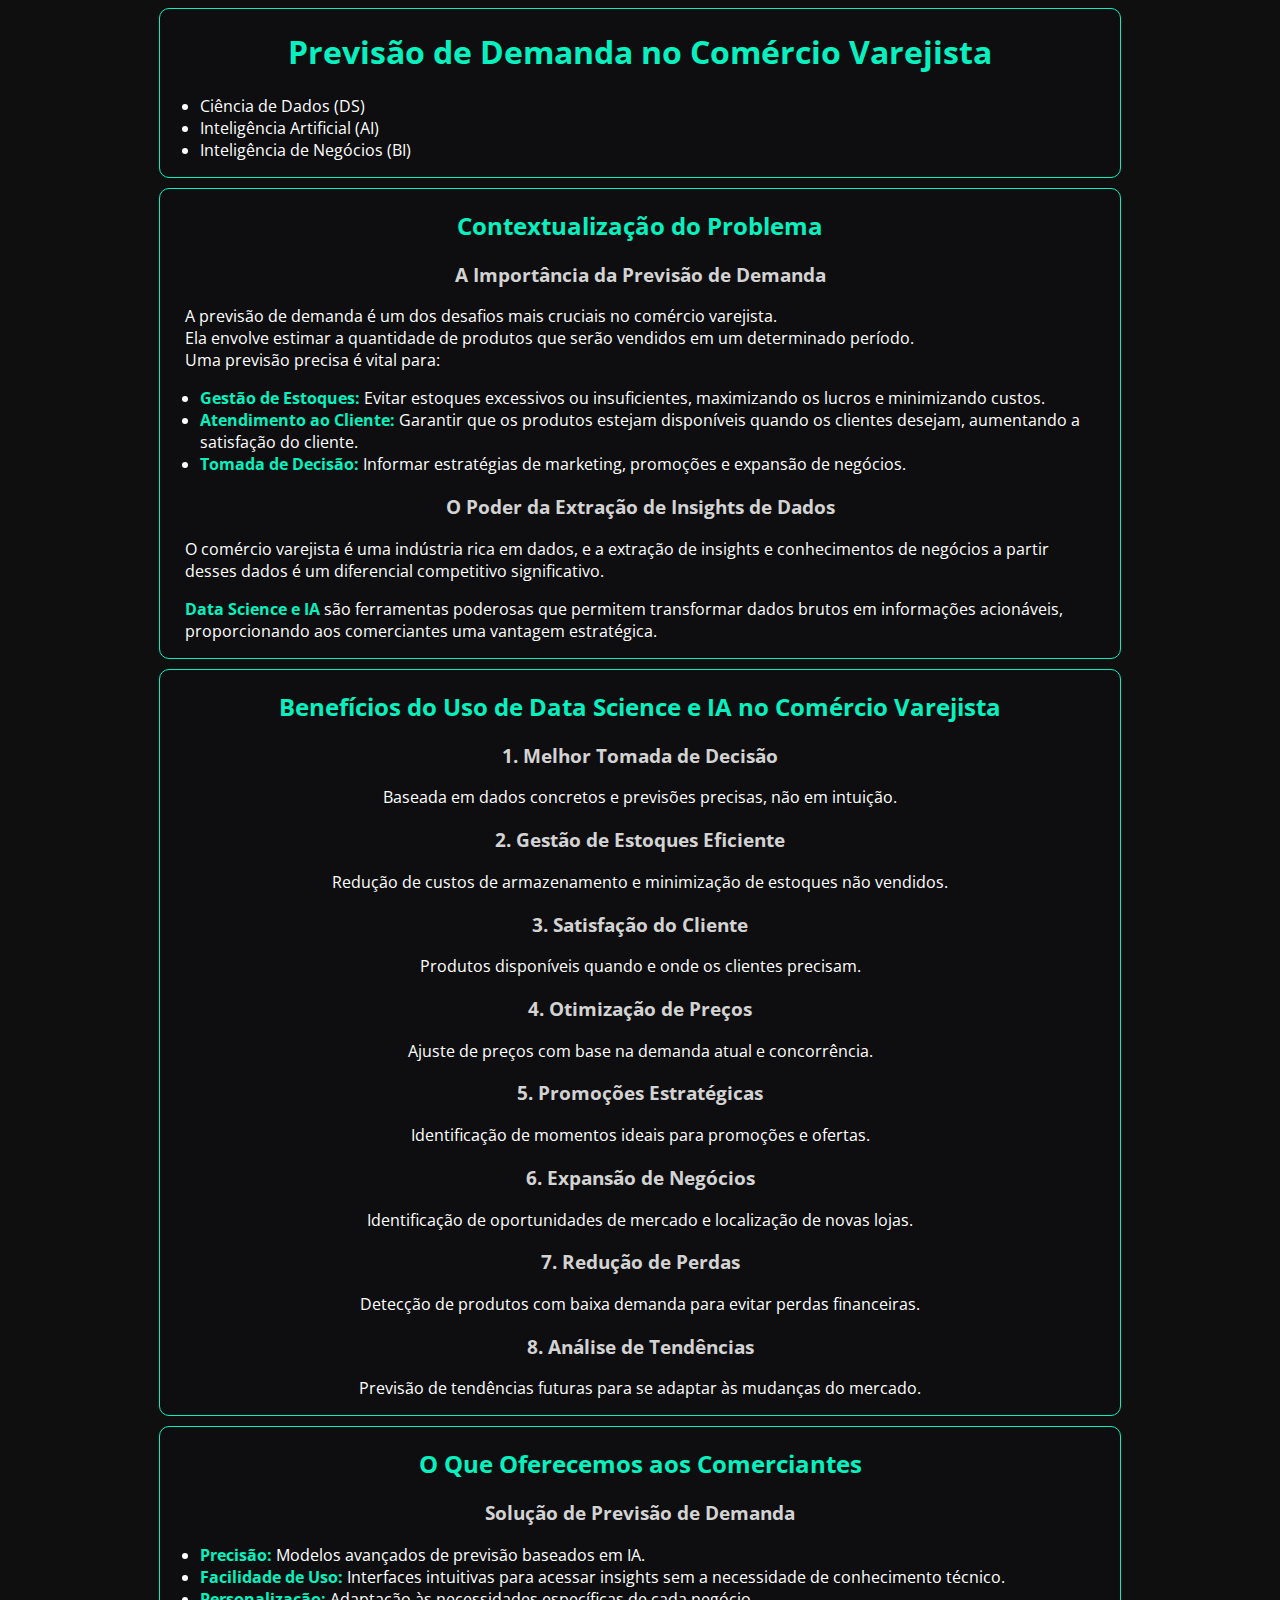
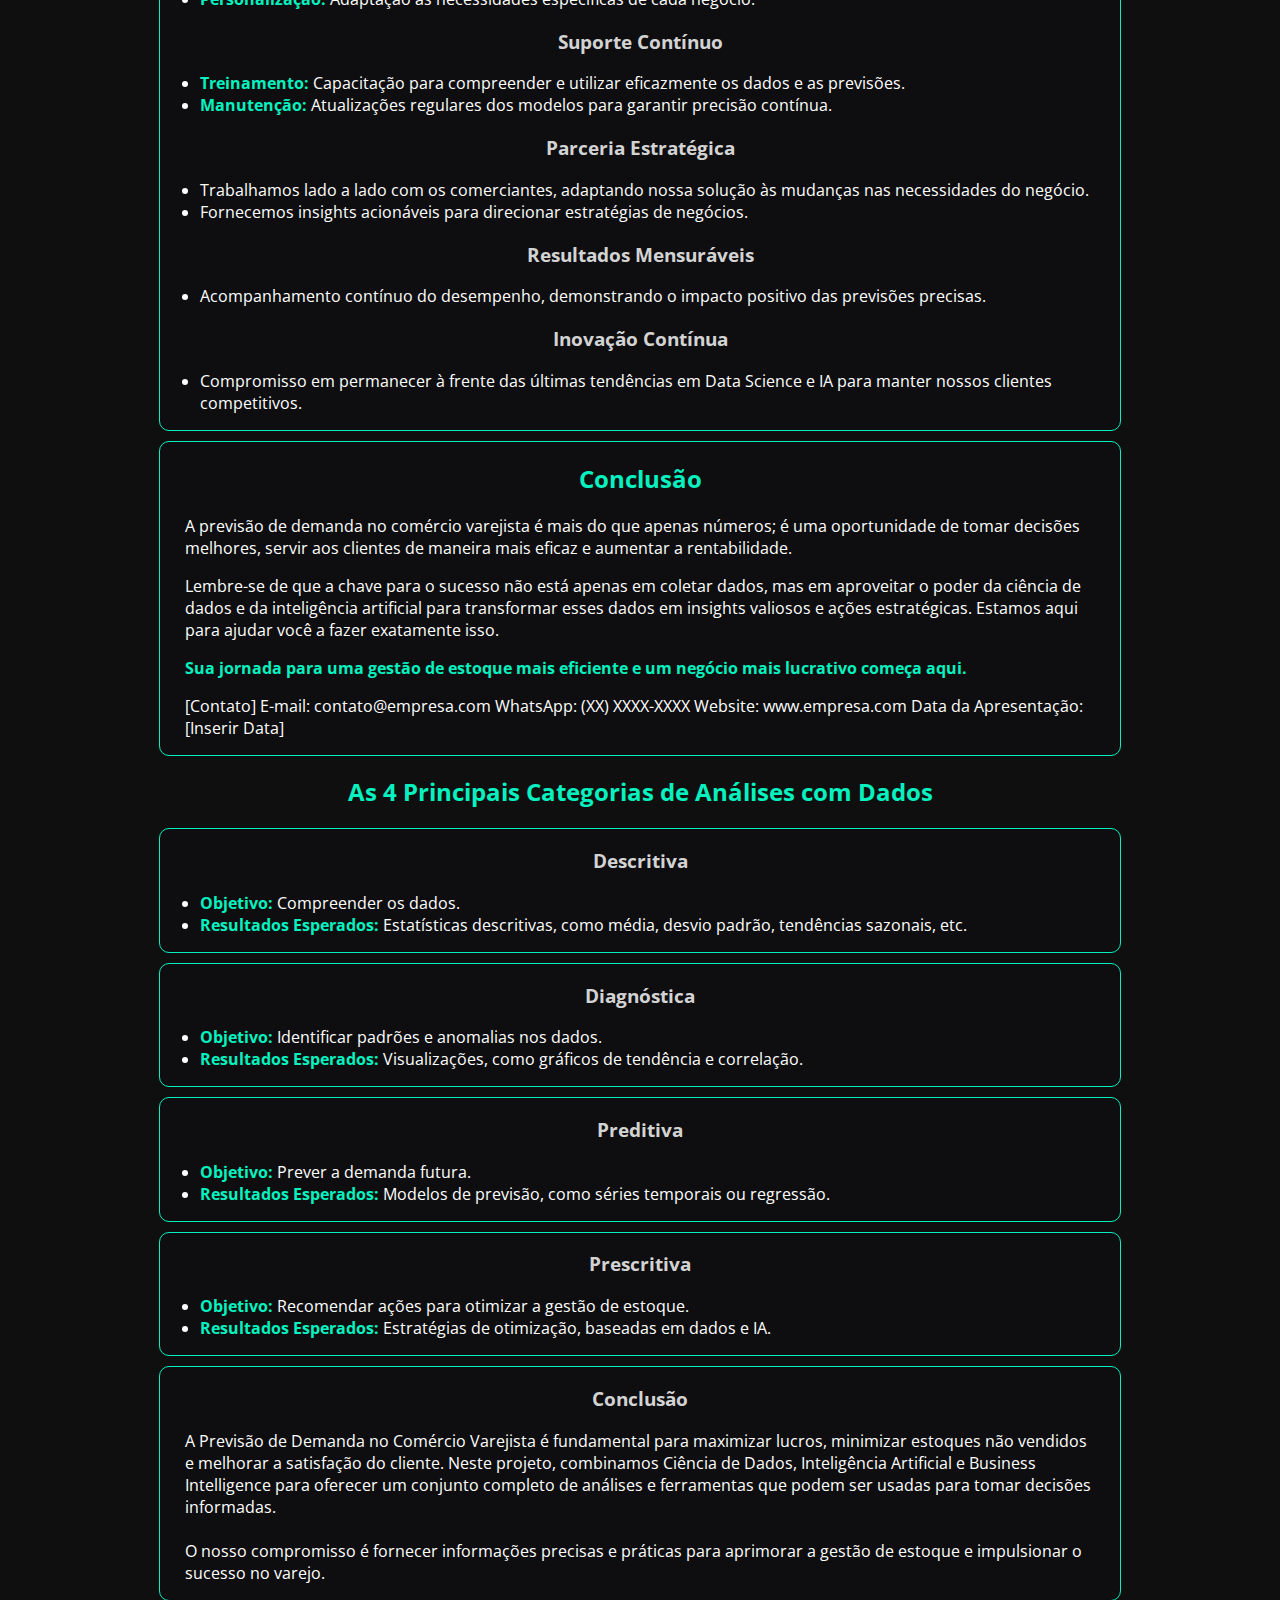
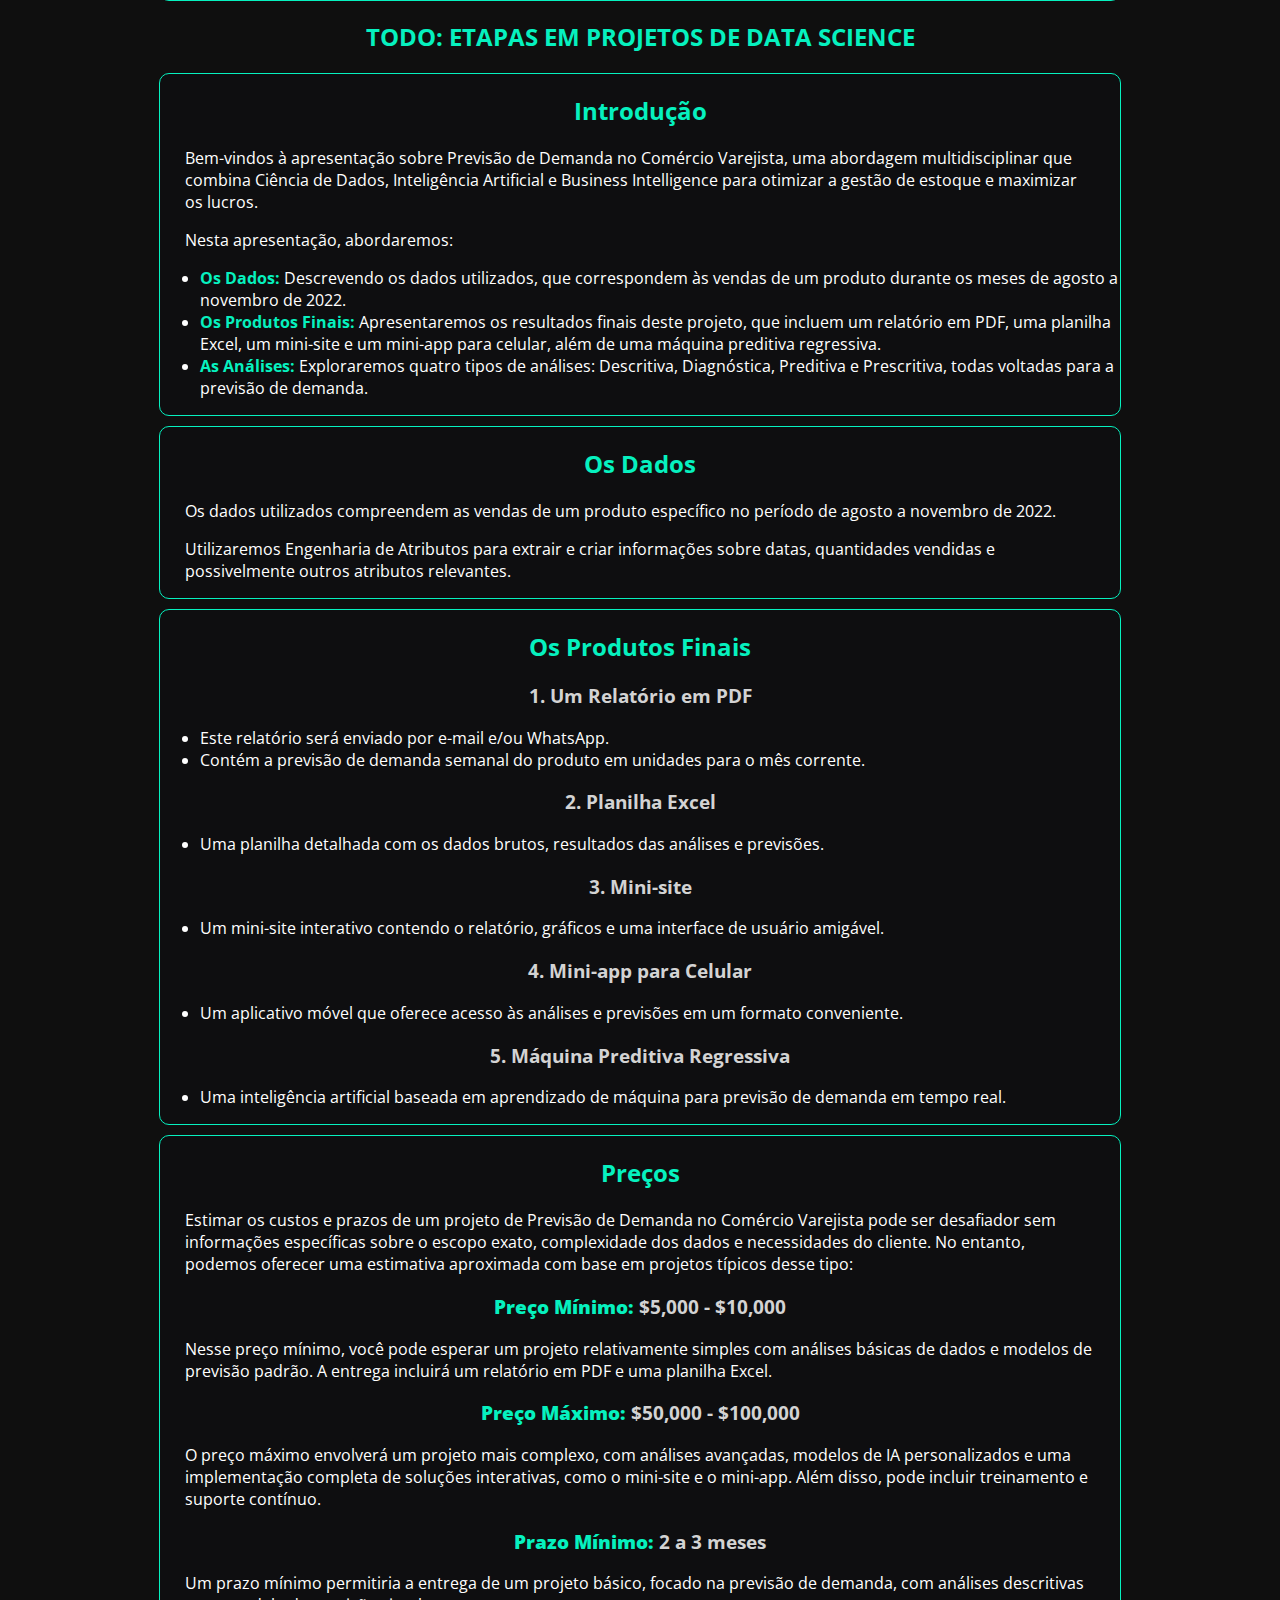
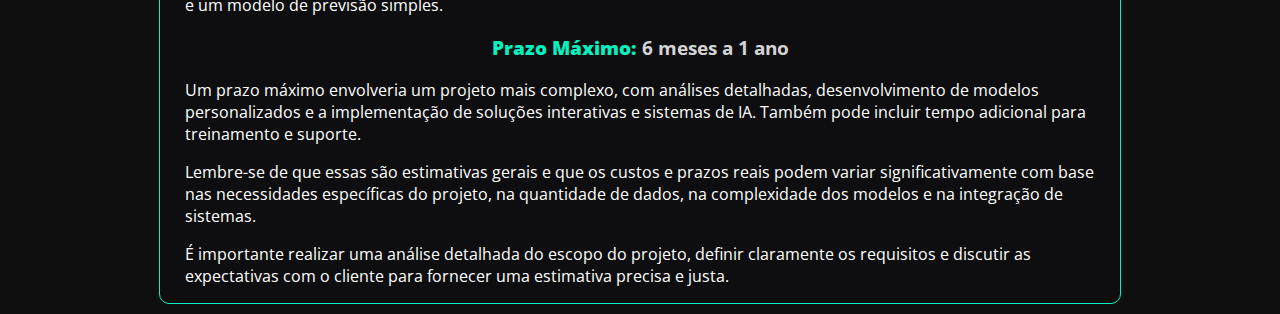
<file: web-data-science-demanda/index.html>
<!DOCTYPE html>
<html lang="pt-br">
<head>
    <meta charset="UTF-8">
    <meta name="viewport" content="width=device-width, initial-scale=1.0">
    <title>Previsão de Demanda no Comércio Varejista</title>
    <link rel="stylesheet" href="style.css">
</head>
<body>
    
    <header>
        <h1>Previsão de Demanda no Comércio Varejista</h1>
        <ul>
            <li>Ciência de Dados (DS)</li>
            <li>Inteligência Artificial (AI)</li>
            <li>Inteligência de Negócios (BI)</li>
        </ul>
    </header>

    <main>
        <article>
            <section>
                <h2>Contextualização do Problema</h2>
                <h3>A Importância da Previsão de Demanda</h3>
                <p>A previsão de demanda é um dos desafios mais cruciais no comércio varejista.<br>Ela envolve estimar a quantidade de produtos que serão vendidos em um determinado período.<br>Uma previsão precisa é vital para:</p>
                <ul>
                    <li><strong>Gestão de Estoques: </strong>Evitar estoques excessivos ou insuficientes, maximizando os lucros e minimizando custos.</li>
                    <li><strong>Atendimento ao Cliente: </strong>Garantir que os produtos estejam disponíveis quando os clientes desejam, aumentando a satisfação do cliente.</li>
                    <li><strong>Tomada de Decisão: </strong>Informar estratégias de marketing, promoções e expansão de negócios.</li>
                </ul>

                <h3>O Poder da Extração de Insights de Dados</h3>
                <p>O comércio varejista é uma indústria rica em dados, e a extração de insights e conhecimentos de negócios a partir desses dados é um diferencial competitivo significativo.</p>
                
                <p><strong>Data Science e IA</strong> são ferramentas poderosas que permitem transformar dados brutos em informações acionáveis, proporcionando aos comerciantes uma vantagem estratégica.</p>
            </section>
            <section style="text-align: center;">
                <h2>Benefícios do Uso de Data Science e IA no Comércio Varejista</h2>
                <h3>1. Melhor Tomada de Decisão</h3>
                <p>Baseada em dados concretos e previsões precisas, não em intuição.</p>
                <h3>2. Gestão de Estoques Eficiente</h3>
                <p>Redução de custos de armazenamento e minimização de estoques não vendidos.</p>
                <h3>3. Satisfação do Cliente</h3>
                <p>Produtos disponíveis quando e onde os clientes precisam.</p>
                <h3>4. Otimização de Preços</h3>
                <p>Ajuste de preços com base na demanda atual e concorrência.</p>
                <h3>5. Promoções Estratégicas</h3>
                <p>Identificação de momentos ideais para promoções e ofertas.</p>
                <h3>6. Expansão de Negócios</h3>
                <p>Identificação de oportunidades de mercado e localização de novas lojas.</p>
                <h3>7. Redução de Perdas</h3>
                <p>Detecção de produtos com baixa demanda para evitar perdas financeiras.</p>
                <h3>8. Análise de Tendências</h3>
                <p>Previsão de tendências futuras para se adaptar às mudanças do mercado.</p>
            </section>
            <section>
                <h2>O Que Oferecemos aos Comerciantes</h2>
                <h3>Solução de Previsão de Demanda</h3>
                <ul>
                    <li><strong>Precisão: </strong>Modelos avançados de previsão baseados em IA.</li>
                    <li><strong>Facilidade de Uso: </strong>Interfaces intuitivas para acessar insights sem a necessidade de conhecimento técnico.</li>
                    <li><strong>Personalização: </strong>Adaptação às necessidades específicas de cada negócio.</li>
                </ul>
                <h3>Suporte Contínuo</h3>
                <ul>
                    <li><strong>Treinamento: </strong>Capacitação para compreender e utilizar eficazmente os dados e as previsões.</li>
                    <li><strong>Manutenção: </strong>Atualizações regulares dos modelos para garantir precisão contínua.</li>
                </ul>
                <h3>Parceria Estratégica</h3>
                <ul>
                    <li>Trabalhamos lado a lado com os comerciantes, adaptando nossa solução às mudanças nas necessidades do negócio.</li>
                    <li>Fornecemos insights acionáveis para direcionar estratégias de negócios.</li>
                </ul>
                <h3>Resultados Mensuráveis</h3>
                <ul>
                    <li>Acompanhamento contínuo do desempenho, demonstrando o impacto positivo das previsões precisas.</li>
                </ul>
                <h3>Inovação Contínua</h3>
                <ul>
                    <li>Compromisso em permanecer à frente das últimas tendências em Data Science e IA para manter nossos clientes competitivos.</li>
                </ul>
            </section>
            <section>
                <h2>Conclusão</h2>
                <p>A previsão de demanda no comércio varejista é mais do que apenas números; é uma oportunidade de tomar decisões melhores, servir aos clientes de maneira mais eficaz e aumentar a rentabilidade.</p>
                <p>Lembre-se de que a chave para o sucesso não está apenas em coletar dados, mas em aproveitar o poder da ciência de dados e da inteligência artificial para transformar esses dados em insights valiosos e ações estratégicas. Estamos aqui para ajudar você a fazer exatamente isso.</p>
                <p><strong>Sua jornada para uma gestão de estoque mais eficiente e um negócio mais lucrativo começa aqui.</strong></p>
                <p>[Contato]

                    E-mail: contato@empresa.com
                    WhatsApp: (XX) XXXX-XXXX
                    Website: www.empresa.com
                    Data da Apresentação: [Inserir Data]</p>         
            </section>
        </article>
        <article>
            <h2>As 4 Principais Categorias de Análises com Dados</h2>
            <section>
                <h3>Descritiva</h3>
                <ul>
                    <li><strong>Objetivo: </strong>Compreender os dados.</li>
                    <li><strong>Resultados Esperados: </strong>Estatísticas descritivas, como média, desvio padrão, tendências sazonais, etc.</li>
                </ul>
            </section>

            <section>
                <h3>Diagnóstica</h3>
                <ul>
                    <li><strong>Objetivo: </strong>Identificar padrões e anomalias nos dados.</li>
                    <li><strong>Resultados Esperados: </strong>Visualizações, como gráficos de tendência e correlação.</li>
                </ul>
            </section>
            <section>
                <h3>Preditiva</h3>
                <ul>
                    <li><strong>Objetivo: </strong>Prever a demanda futura.</li>
                    <li><strong>Resultados Esperados: </strong>Modelos de previsão, como séries temporais ou regressão.</li>
                </ul>
            </section>
            <section>
                <h3>Prescritiva</h3>
                <ul>
                    <li><strong>Objetivo: </strong>Recomendar ações para otimizar a gestão de estoque.</li>
                    <li><strong>Resultados Esperados: </strong>Estratégias de otimização, baseadas em dados e IA.</li>
                </ul>
            </section>
            <section>
                <h3>Conclusão</h3>
                <p>A Previsão de Demanda no Comércio Varejista é fundamental para maximizar lucros, minimizar estoques não vendidos e melhorar a satisfação do cliente. Neste projeto, combinamos Ciência de Dados, Inteligência Artificial e Business Intelligence para oferecer um conjunto completo de análises e ferramentas que podem ser usadas para tomar decisões informadas.<br><br>O nosso compromisso é fornecer informações precisas e práticas para aprimorar a gestão de estoque e impulsionar o sucesso no varejo.</p>
            </section>

        </article>
        <article>
            <h2>TODO: ETAPAS EM PROJETOS DE DATA SCIENCE</h2>
        </article>
        <article>
            <section>
                <h2>Introdução</h2>
                <p>Bem-vindos à apresentação sobre Previsão de Demanda no Comércio Varejista, uma abordagem multidisciplinar que combina Ciência de Dados, Inteligência Artificial e Business Intelligence para otimizar a gestão de estoque e maximizar os lucros.</p>
                <p>Nesta apresentação, abordaremos:</p>
                <ul>
                    <li><strong>Os Dados: </strong>Descrevendo os dados utilizados, que correspondem às vendas de um produto durante os meses de agosto a novembro de 2022.</li>
                    <li><strong>Os Produtos Finais: </strong>Apresentaremos os resultados finais deste projeto, que incluem um relatório em PDF, uma planilha Excel, um mini-site e um mini-app para celular, além de uma máquina preditiva regressiva.</li>
                    <li><strong>As Análises: </strong>Exploraremos quatro tipos de análises: Descritiva, Diagnóstica, Preditiva e Prescritiva, todas voltadas para a previsão de demanda.</li>
                </ul>
            </section>
            <section>
                <h2>Os Dados</h2>
                <p>Os dados utilizados compreendem as vendas de um produto específico no período de agosto a novembro de 2022.</p>
                <p>Utilizaremos Engenharia de Atributos para extrair e criar informações sobre datas, quantidades vendidas e possivelmente outros atributos relevantes.</p>
            </section>
            <section>
                <h2>Os Produtos Finais</h2>
                <h3>1. Um Relatório em PDF</h3>
                <ul>
                    <li>Este relatório será enviado por e-mail e/ou WhatsApp.</li>
                    <li>Contém a previsão de demanda semanal do produto em unidades para o mês corrente.</li>
                </ul>
                <h3>2. Planilha Excel</h3>
                <ul><li>Uma planilha detalhada com os dados brutos, resultados das análises e previsões.</li></ul>
                <h3>3. Mini-site</h3>
                <ul><li>Um mini-site interativo contendo o relatório, gráficos e uma interface de usuário amigável.</li></ul>
                <h3>4. Mini-app para Celular</h3>
                <ul><li>Um aplicativo móvel que oferece acesso às análises e previsões em um formato conveniente.</li></ul>
                <h3>5. Máquina Preditiva Regressiva</h3>
                <ul><li>Uma inteligência artificial baseada em aprendizado de máquina para previsão de demanda em tempo real.</li></ul>
            </section>
        </article>
        <article>
            <section>            
                <h2>Preços</h2>
                <p>Estimar os custos e prazos de um projeto de Previsão de Demanda no Comércio Varejista pode ser desafiador sem informações específicas sobre o escopo exato, complexidade dos dados e necessidades do cliente. No entanto, podemos oferecer uma estimativa aproximada com base em projetos típicos desse tipo:</p>
    
                <h3><strong>Preço Mínimo:</strong> $5,000 - $10,000</h3>
                <p>Nesse preço mínimo, você pode esperar um projeto relativamente simples com análises básicas de dados e modelos de previsão padrão. A entrega incluirá um relatório em PDF e uma planilha Excel.</p>
                <h3><strong>Preço Máximo: </strong>$50,000 - $100,000</h3>
                <p>O preço máximo envolverá um projeto mais complexo, com análises avançadas, modelos de IA personalizados e uma implementação completa de soluções interativas, como o mini-site e o mini-app. Além disso, pode incluir treinamento e suporte contínuo.</p>
                <h3><strong>Prazo Mínimo: </strong>2 a 3 meses</h3>
                <p>Um prazo mínimo permitiria a entrega de um projeto básico, focado na previsão de demanda, com análises descritivas e um modelo de previsão simples.</p>
                <h3><strong>Prazo Máximo: </strong>6 meses a 1 ano</h3>
                <p>Um prazo máximo envolveria um projeto mais complexo, com análises detalhadas, desenvolvimento de modelos personalizados e a implementação de soluções interativas e sistemas de IA. Também pode incluir tempo adicional para treinamento e suporte.<br></p>
                <p>Lembre-se de que essas são estimativas gerais e que os custos e prazos reais podem variar significativamente com base nas necessidades específicas do projeto, na quantidade de dados, na complexidade dos modelos e na integração de sistemas.</p>
                <p>É importante realizar uma análise detalhada do escopo do projeto, definir claramente os requisitos e discutir as expectativas com o cliente para fornecer uma estimativa precisa e justa.</p>
            </section>
        </article>
    </main>






</body>
</html>
</file>
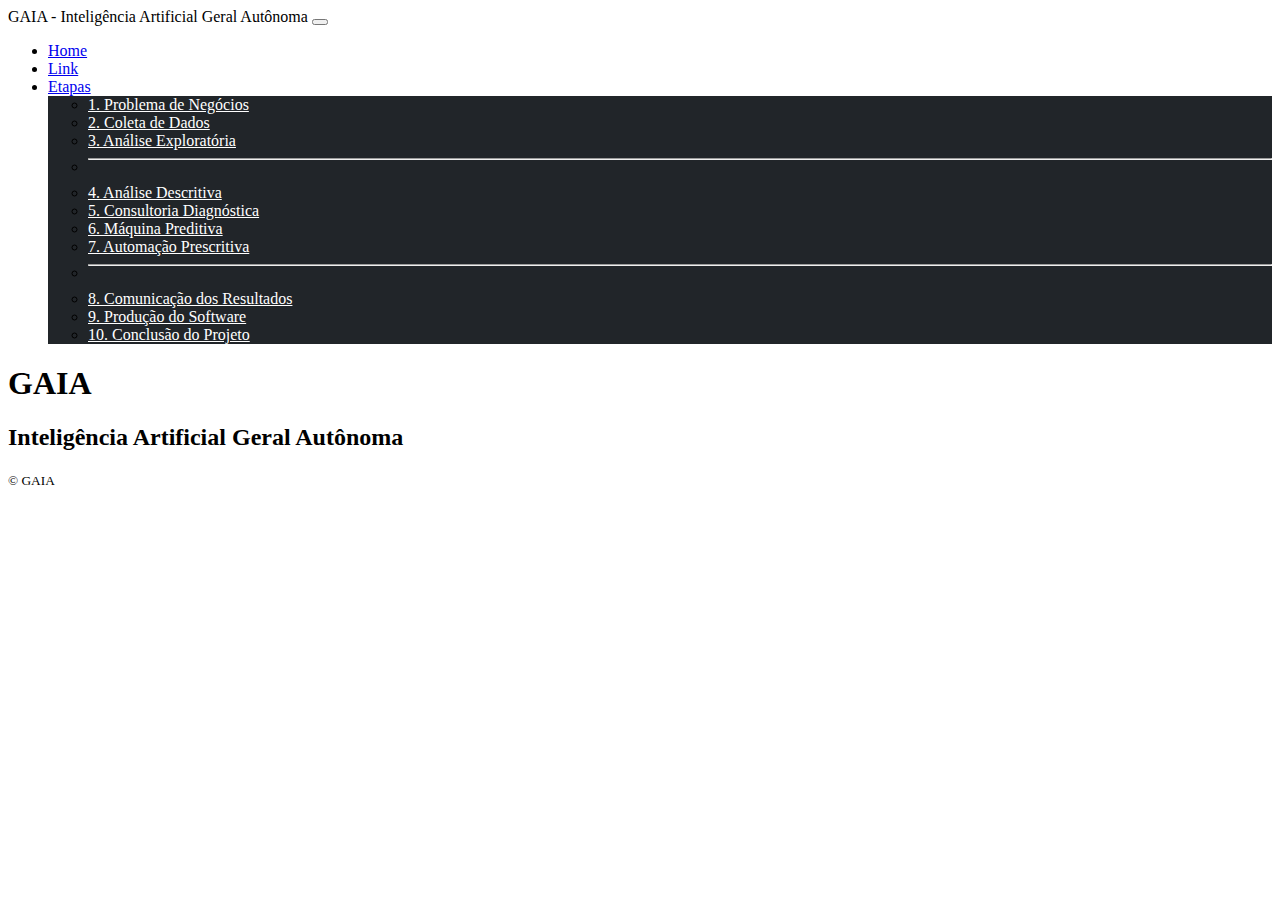
<file: ds-gestao-estoque/v1/index.html>
<!DOCTYPE html>
<html lang="pt-br">
<head>
    <meta charset="UTF-8">
    <meta name="viewport" content="width=device-width, initial-scale=1.0">
    <title>GAIA</title>
    <link href="https://cdn.jsdelivr.net/npm/bootstrap@5.0.2/dist/css/bootstrap.min.css" rel="stylesheet" integrity="sha384-EVSTQN3/azprG1Anm3QDgpJLIm9Nao0Yz1ztcQTwFspd3yD65VohhpuuCOmLASjC" crossorigin="anonymous">

    <link rel="stylesheet" href="styles.css">
</head>
<body>
    <header>
        <nav class="navbar navbar-expand-md navbar-dark bg-dark">
            <div class="container-fluid">
            <span class="navbar-brand mb-0 h1">GAIA  -  Inteligência Artificial Geral Autônoma
            </span>

              <button class="navbar-toggler" type="button" data-bs-toggle="collapse" data-bs-target="#navbarSupportedContent" aria-controls="navbarSupportedContent" aria-expanded="false" aria-label="Toggle navigation">
            <span class="navbar-toggler-icon"></span></button>

              <div class="collapse navbar-collapse" id="navbarSupportedContent">
                <ul class="navbar-nav me-auto mb-2 mb-md-0">
                  <li class="nav-item">
                    <a class="nav-link active" aria-current="page" href="#">Home</a>
                  </li>
                  <li class="nav-item">
                    <a class="nav-link" href="#">Link</a>
                  </li>
                  <li class="nav-item dropdown">
                    <a class="nav-link dropdown-toggle" href="#" id="navbarDropdown" role="button" data-bs-toggle="dropdown" aria-expanded="false">
                      Etapas
                    </a>
                    <ul class="dropdown-menu" aria-labelledby="navbarDropdown">
                      <li><a class="dropdown-item" href="#">1. Problema de Negócios</a></li>
                      <li><a class="dropdown-item" href="#">2. Coleta de Dados</a></li>
                      <li><a class="dropdown-item" href="#">3. Análise Exploratória</a></li>
                      <li><hr class="dropdown-divider"></li>
                      <li><a class="dropdown-item" href="#">4. Análise Descritiva</a></li>
                      <li><a class="dropdown-item" href="#">5. Consultoria Diagnóstica</a></li>
                      <li><a class="dropdown-item" href="#">6. Máquina Preditiva</a></li>
                      <li><a class="dropdown-item" href="#">7. Automação Prescritiva</a></li>
                      <li><hr class="dropdown-divider"></li>
                      <li><a class="dropdown-item" href="#">8. Comunicação dos Resultados</a></li>
                      <li><a class="dropdown-item" href="#">9. Produção do Software</a></li>
                      <li><a class="dropdown-item" href="#">10. Conclusão do Projeto</a></li>
                    </ul>
                  </li>
                </ul>
              </div>
            </div>
          </nav>
    </header>
    <main>
        <span><h1>GAIA</h1></span>
        <span><h2>Inteligência Artificial Geral Autônoma</h2></span>
    </main>
    <footer>
        <small>&copy; GAIA</small>
    </footer>
    <script src="https://cdn.jsdelivr.net/npm/bootstrap@5.0.2/dist/js/bootstrap.bundle.min.js" integrity="sha384-MrcW6ZMFYlzcLA8Nl+NtUVF0sA7MsXsP1UyJoMp4YLEuNSfAP+JcXn/tWtIaxVXM" crossorigin="anonymous"></script>
</body>
</html>
</file>
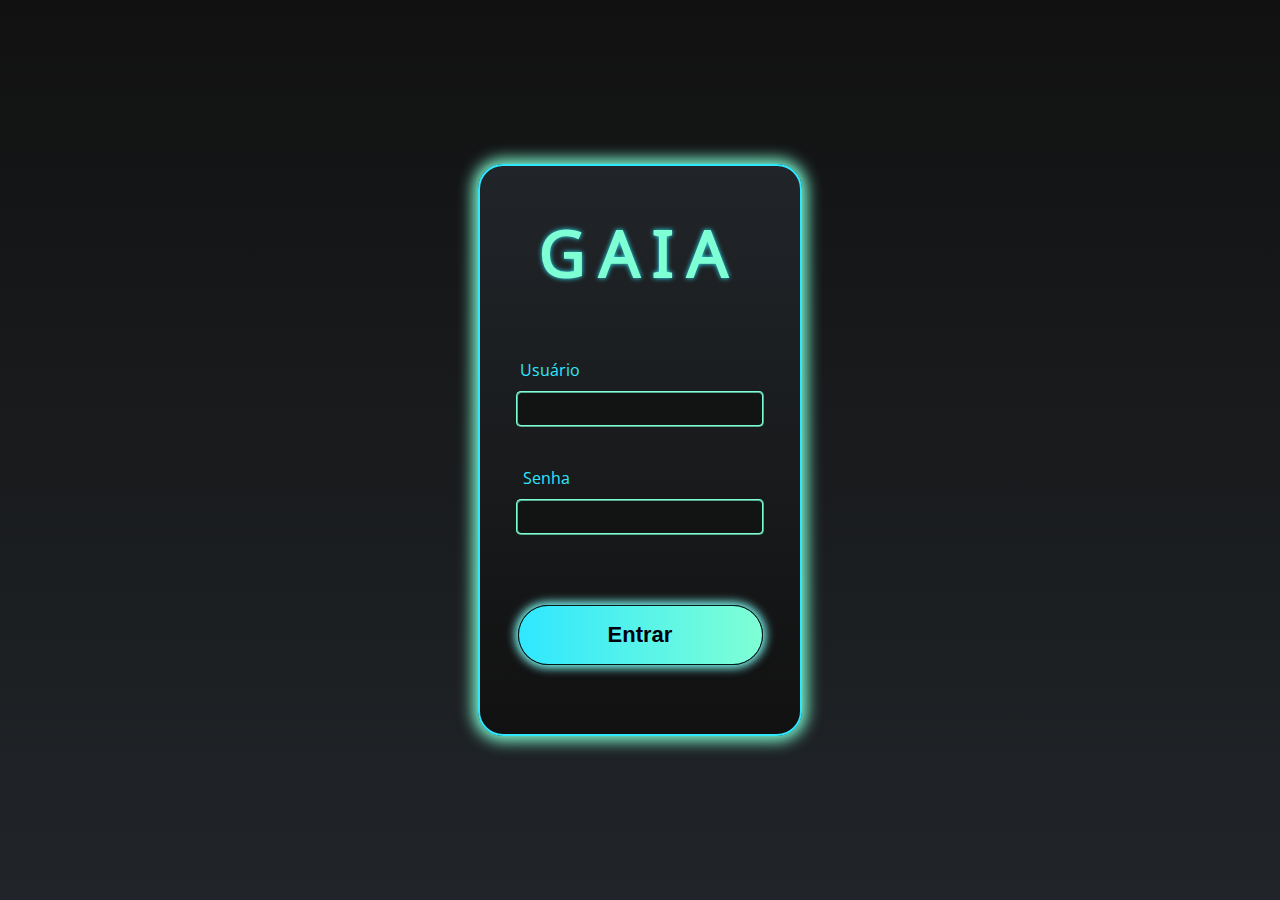
<file: formulario-login/acesso.html>
<!DOCTYPE html>
<html lang="en">
<head>
    <meta charset="UTF-8">
    <meta name="viewport" content="width=device-width, initial-scale=1.0">
    <title>GAIA</title>
    <link rel="stylesheet" href="acesso.css"> <!-- Inclui o arquivo CSS externo -->
</head>
<body>
    <div class="container-form">
        <h1>GAIA</h1> <!-- Título da página -->

        <div class="container-entradas">
            <label for="usuario">Usuário</label> <!-- Rótulo para o campo de usuário -->
            <input type="text" id="usuario" name="usuario"> <!-- Campo de entrada de texto para o usuário -->

            <label for="senha" id="password">Senha</label> <!-- Rótulo para o campo de senha -->
            <input type="password" id="senha" name="senha"> <!-- Campo de entrada de senha -->

            <button onclick="redirecionarParaPagina()">Entrar</button> <!-- Botão de entrada com ação de redirecionamento -->
        </div>
    </div>

    <script>
        function redirecionarParaPagina() {
            window.location.href = "logado.html"; // Redireciona para a página "logado.html" ao clicar no botão
        }
    </script>
</body>
</html>
</file>
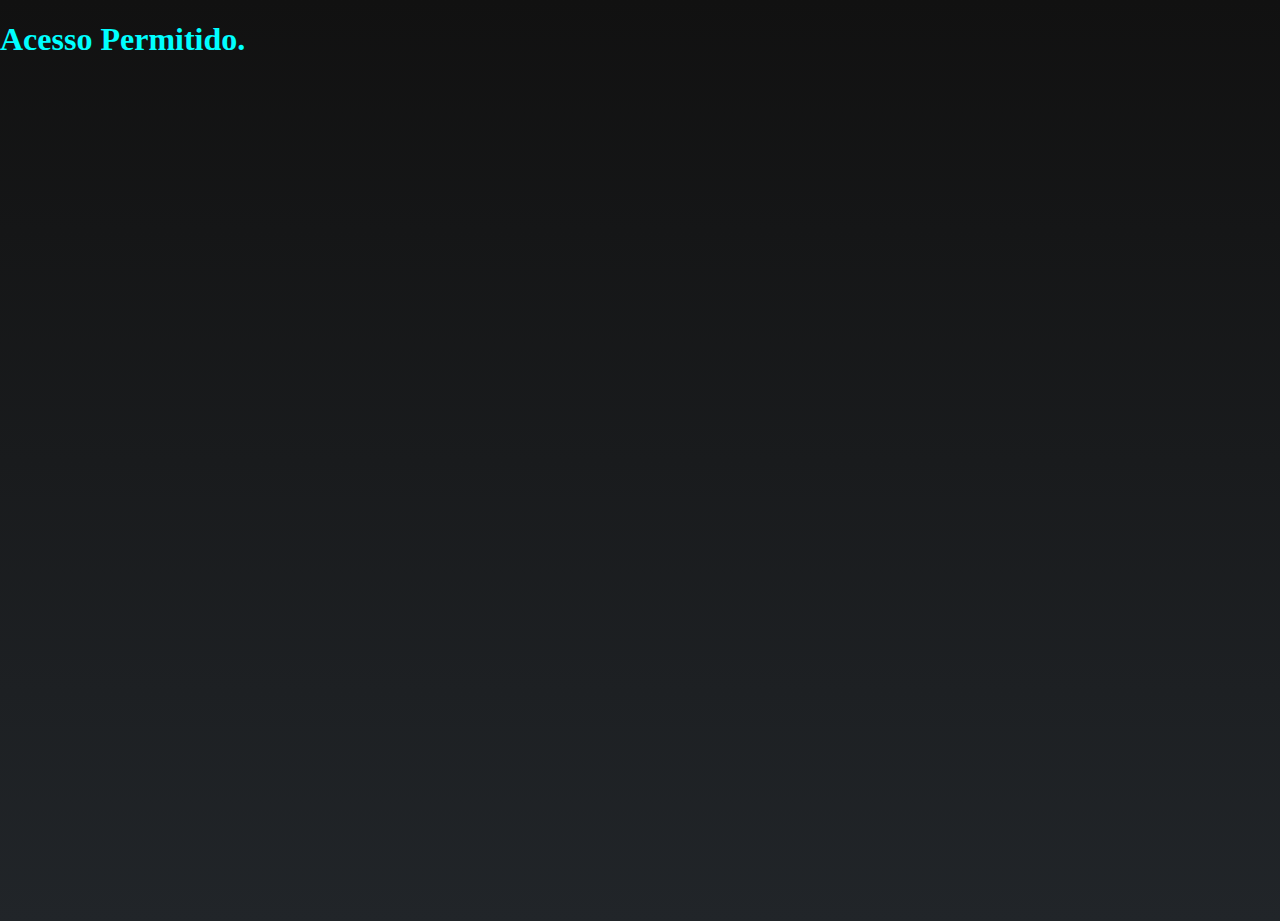
<file: formulario-login/logado.html>
<!DOCTYPE html>
<html lang="pt-br">
<head>
    <meta charset="UTF-8">
    <meta name="viewport" content="width=device-width, initial-scale=1.0">
    <title>GAIA - Logado</title>
    <style>
body {
    height: 100vh;
    margin: 0;
    background: linear-gradient(to bottom, #111111, #212529);
    background-size: cover;
}
h1 {
    color: cyan;
}
    </style>
</head>
<body>
    <h1>Acesso Permitido.</h1>
</body>
</html>
</file>
<file: web-data-science-demanda/style.css>
@import url('https://fonts.googleapis.com/css2?family=Open+Sans:wght@400;700&display=swap');

body {
    background-color: #0F0F0F;
    font-family: 'Open Sans', sans-serif;
}

h1, h2, h3 {
    text-align: center;
}

header, section {
    background-color: #0E0E10;
    color: white;
    min-width: 320px;
    max-width: 960px;
    margin: auto;
    border: solid 1px #06f1bf;
    border-radius: 10px;
    margin-bottom: 10px;  
}

p {
    padding-left: 25px;
    padding-right: 25px;
}

strong, h1, h2{
    color: #06f1bf;
}

h3 {
    color: lightgray;
}
</file>
<file: ds-gestao-estoque/v1/styles.css>
.dropdown-menu{
    background-color: #212529;
}

.dropdown-item{
    color: white;
}
</file>
<file: formulario-login/acesso.css>
/* Importando fontes do Google Fonts */
@import url('https://fonts.googleapis.com/css2?family=Noto+Sans+Linear+B&display=swap');
@import url('https://fonts.googleapis.com/css2?family=Open+Sans&display=swap');

/* Estilos gerais para o corpo da página */
body {
    height: 100vh; /* Define a altura para ocupar 100% da altura da janela */
    margin: 0; /* Remove margens padrão */
    background: linear-gradient(to bottom, #111111, #212529); /* Fundo gradiente */
    background-size: cover; /* Cobrir toda a tela */
    display: flex; /* Exibe elementos como flexbox */
    align-items: center; /* Centraliza verticalmente o conteúdo */
    justify-content: center; /* Centraliza horizontalmente o conteúdo */
}

/* Estilos para o contêiner principal do formulário */
.container-form {
    margin: auto; /* Centraliza o contêiner horizontalmente */
    width: 320px;
    height: 568px;
    background: linear-gradient(to top, #111111, #212529); /* Fundo gradiente */
    background-size: cover; /* Cobrir toda a tela */
    border-radius: 25px; /* Borda arredondada */
    border: 2px solid rgb(47, 231, 255); /* Borda com cor */
    box-shadow: 0px 0px 15px 5px aquamarine; /* Sombra */
}

/* Estilos para o cabeçalho (título) */
h1 {
    color: aquamarine; /* Cor do texto */
    text-align: center; /* Centraliza o texto */
    font-family: 'Noto Sans Linear B', sans-serif; /* Fonte personalizada */
    font-size: 4em; /* Tamanho da fonte */
    font-weight: 700; /* Espessura da fonte */
    letter-spacing: 0.2em; /* Espaçamento entre letras */
    text-shadow: 0px 0px 5px rgb(47, 231, 255); /* Sombra de texto */
}

/* Estilos para o contêiner das entradas (labels e inputs) */
.container-entradas {
    display: flex; /* Exibe elementos como flexbox */
    flex-direction: column; /* Alinha os elementos verticalmente */
    align-items: center; /* Centraliza verticalmente o conteúdo */
    padding-top: 20px;
}

/* Estilos para as labels */
label {
    margin-right: 180px; /* Espaço à direita para alinhar com os inputs */
    margin-bottom: 10px; /* Espaço inferior entre as labels */
    color: rgb(47, 231, 255); /* Cor do texto */
    font-family: 'Open Sans', sans-serif; /* Fonte personalizada */
}

#password {
    margin-left: -7px;
}

/* Estilos para os inputs */
input {
    width: 240px;
    height: 30px;
    margin-bottom: 40px;
    border-radius: 5px;
    background-color: #121313;
    border-style: ridge;
    border-color: aquamarine;
    color: rgb(47, 231, 255);
    font-size: 20px;
}

/* Efeito de escala quando o mouse está sobre os inputs */
input:hover {
    transform: scale(1.02);
    border: 1px ridge #011b18;
    box-shadow: 0px 0px 10px 3px rgb(127, 255, 249);
    transition: background-color 0.3s ease, transform 0.2s ease;
}

/* Estilos para inputs em foco (quando selecionados) */
input:focus {
    border-color: aquamarine; /* Cor da borda em foco */
    outline: none;
    border: 1px ridge #011b18;
    box-shadow: 0px 0px 10px 3px rgb(127, 255, 249);
    transition: background-color 0.3s ease, transform 0.2s ease;
}

/* Estilos para o botão */
button {
    margin-top: 30px;
    width: 245px;
    height: 60px;
    border-radius: 350px;
    background: linear-gradient(to left, aquamarine, rgb(47, 231, 255));
    background-size: cover;
    color: rgb(0, 1, 10);
    border: 1px ridge #011b18;
    box-shadow: 0px 0px 10px 3px rgb(127, 255, 249);
    transition: background-color 0.3s ease, transform 0.2s ease;
    font-weight: bolder;
    font-size: 22px;
}

/* Efeito de escala e mudança de cor de fundo quando o mouse está sobre o botão */
button:hover {
    background: linear-gradient(to left, rgb(47, 231, 255), aquamarine);
    transform: scale(1.05);
}

/* Estilos para o botão em foco (quando selecionado) */
button:focus {
    outline: 1px solid #111111; /* Cor do contorno em foco */
}

::selection {
    background-color: aquamarine;
    color: #111111;
}
</file>
